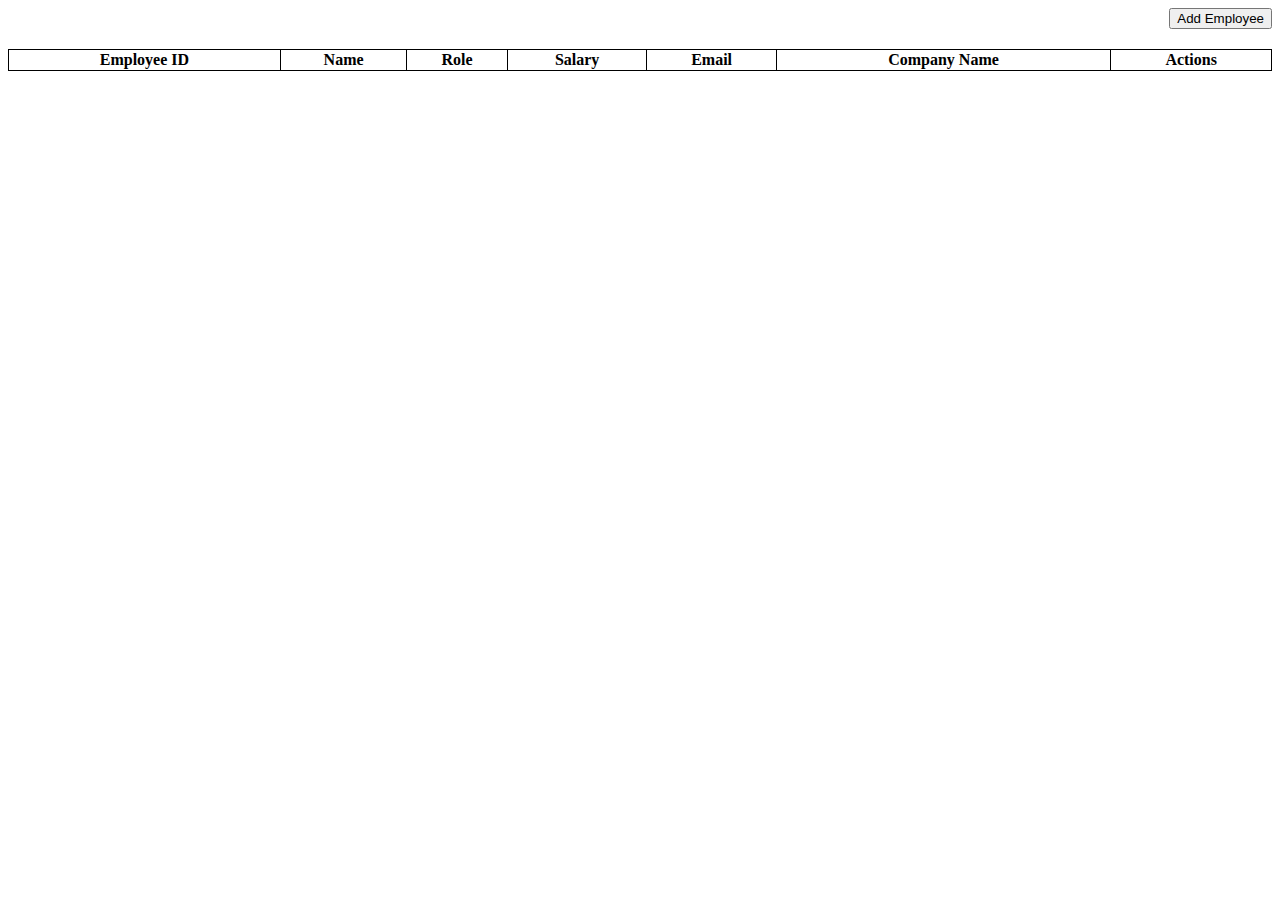
<file: Employee management System/index.html>
<!DOCTYPE html>
<html lang="en">
<head>
    <meta charset="UTF-8">
    <meta name="viewport" content="width=device-width, initial-scale=1.0">
    <title>Employee management</title>
    <link rel="stylesheet" href="style.css">
</head>
<body>
    
    <div class="top">
        <button>Add Employee</button>
    </div>
    <table class="table">
        <thead>
            <tr>
                <th>Employee ID</th>
                <th>Name</th>
                <th>Role</th>
                <th>Salary</th>
                <th>Email</th>
                <th>Company Name</th>
                <th>Actions</th>
            </tr>
        </thead>
        <tbody class="tbody">

        </tbody>
    </table>


    <script src="script.js"></script>
</body>
</html>
</file>
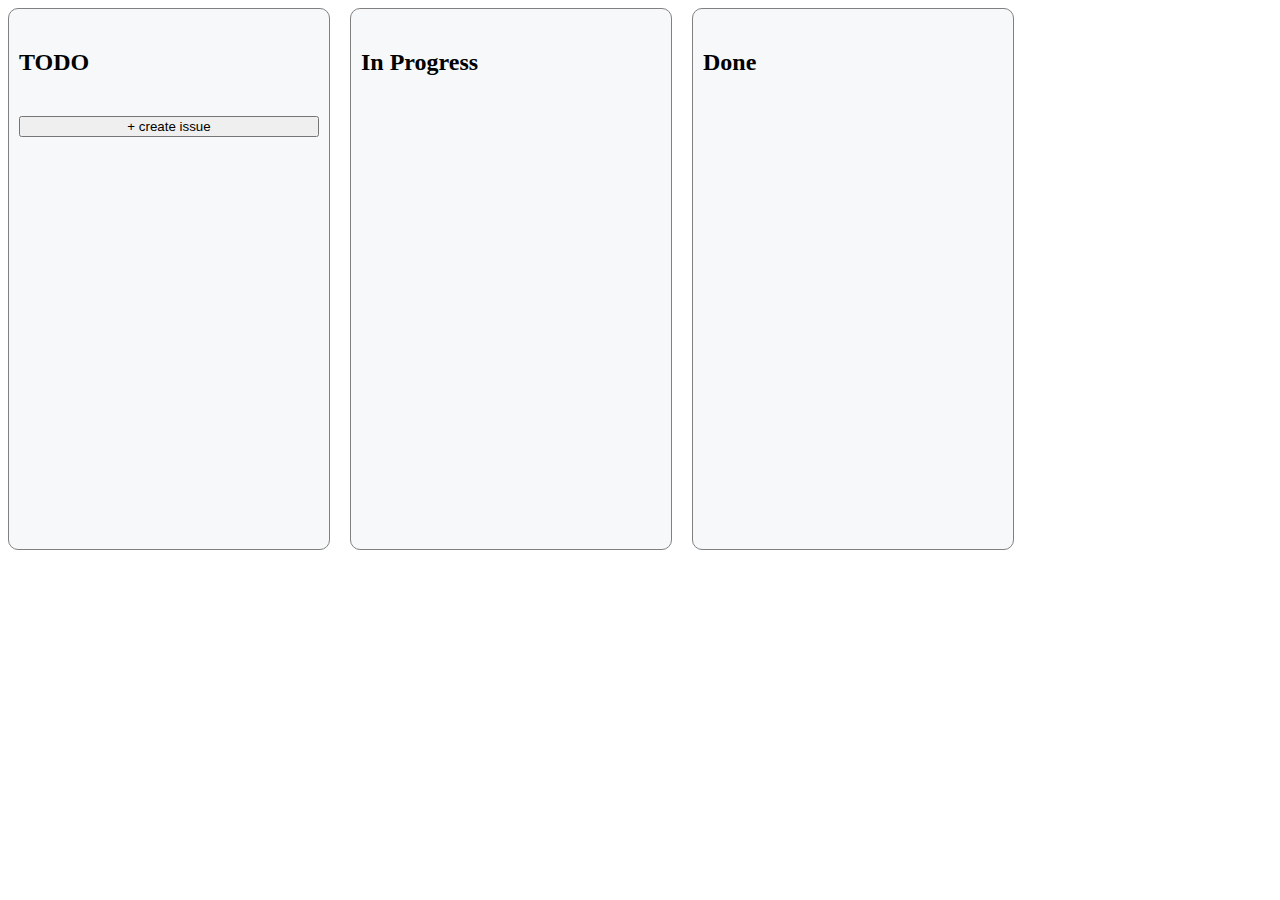
<file: Jira-dashboard/index.html>
<!DOCTYPE html>
<html lang="en">
<head>
    <meta charset="UTF-8">
    <meta name="viewport" content="width=device-width, initial-scale=1.0">
    <title>Jira DashBoard</title>
    <link rel="stylesheet" href="style.css">
</head>
<body>
    <section id="root">
        <div id="todo" class="container">
          <h2>TODO</h2>
          <button id="create-issue-btn">+ create issue</button>
          <input
            style="display: none"
            id="create-issue-input"
            placeholder="Enter issue"
          />
        </div>
        <div id="in-progress" class="container">
          <h2>In Progress</h2>
        </div>
        <div id="done" class="container">
          <h2>Done</h2>
        </div>

        <script src="practice.js"></script>
      </section>
</body>
</html>
</file>
<file: Employee management System/style.css>
.top{
    display: flex;
    justify-content: flex-end;
}
.table{
    width: 100%;
    margin-top: 20px;
    border-collapse: collapse;
}
td,th{
    border: 1px solid black;
}
</file>
<file: Jira-dashboard/style.css>
#root{
    display: flex;
    gap: 20px;
}

.container{
    height: 500px;
    width: 300px;
    border-radius: 10px;
    border: 1px solid gray;
    background-color: #f7f8f9;
    padding: 20px 10px;
    transition: 0.3s;
}

#root div {
    display: flex;
    flex-direction: column;
    gap: 20px;
}
#create-issue-input {
    padding: 10px ;
}
.card {
    padding: 20px;
    border-radius: 4px;
    box-shadow: 1px 1px 2px gray;
    background-color: #fff;
    transition: 0.4s;
}
.done{
    outline: 2px solid green;
}
</file>
